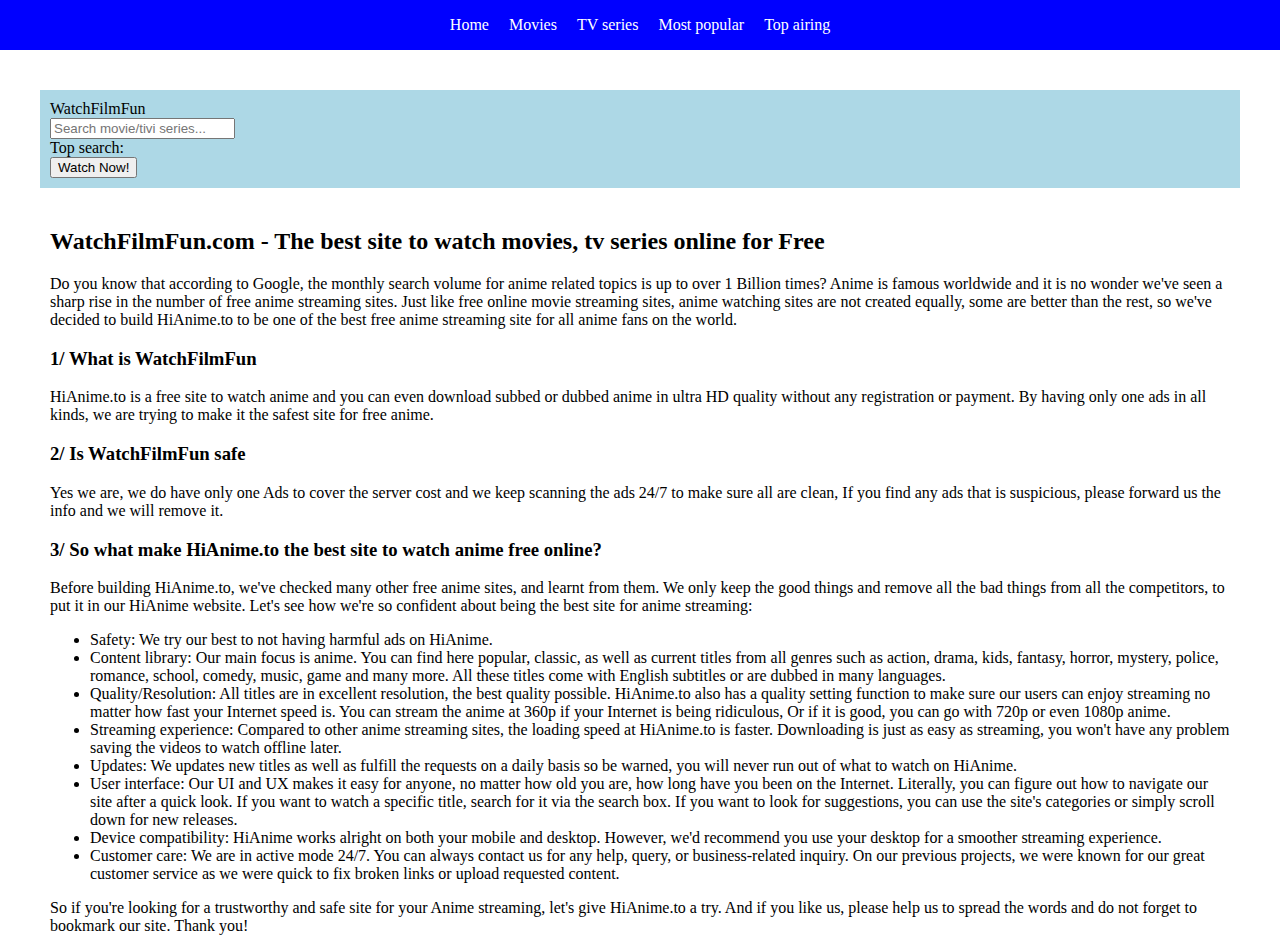
<file: index.html>
<!DOCTYPE html>
<html lang="en">
    <head>
        <title>WatchFilmFun</title>
        
        <!--
            - Meta tags
        -->
        <meta name="title" content="WatchFilmFun">
        <meta charset="UTF-8">
        <meta name="description" content="This is a movie, tv series streaming website for free, developed by Nam">
        <meta name="viewpoint" content="width=device-width, initial-scale=1.0">

        <!--
            - google font link
        -->

        <link rel="stylesheet" href="./assets/css/style.css">
        
    </head>

    <body>
        <!--
            - Header section
        -->
        <header class="header">
            <nav class="navbar">   
                <div>
                    <a href="./home">Home</a>
                </div>
                <div>
                    <a href="./movies.html">Movies</a>
                </div>
                <div>
                    <a href="./tv-series.html">TV series</a>
                </div>
                <div>
                    <a href="./most-popular.html">Most popular</a>
                </div>
                <div>
                    <a href="./top-airing.html">Top airing</a>
                </div>

            </nav>
        </header>

        <!--
            - Main section
        -->
        <main class="main">
            <section class="search-section-container">
                <div>WatchFilmFun</div>
                <input placeholder="Search movie/tivi series...">
                <div>
                    Top search: <span></span>
                </div>
                <button class="ok js-btn">
                    Watch Now!
                </button>
            </section>


            <section class="description-container">
                <h2>
                    WatchFilmFun.com - The best site to watch movies, tv series online for Free
                </h2>
                <p>
                    Do you know that according to Google, the monthly search volume for anime related topics is up to over 1 Billion times? Anime is famous worldwide and it is no wonder we've seen a sharp rise in the number of free anime streaming sites.

Just like free online movie streaming sites, anime watching sites are not created equally, some are better than the rest, so we've decided to build HiAnime.to to be one of the best free anime streaming site for all anime fans on the world.
                </p>

                <h3>
                    1/ What is WatchFilmFun
                </h3>

                <p>
                    HiAnime.to is a free site to watch anime and you can even download subbed or dubbed anime in ultra HD quality without any registration or payment. By having only one ads in all kinds, we are trying to make it the safest site for free anime.
                </p>

                <h3>
                    2/ Is WatchFilmFun safe
                </h3>

                <p>
                    Yes we are, we do have only one Ads to cover the server cost and we keep scanning the ads 24/7 to make sure all are clean, If you find any ads that is suspicious, please forward us the info and we will remove it.
                </p>


                <h3>
                    3/ So what make HiAnime.to the best site to watch anime free online?
                </h3>

                <p>
                    Before building HiAnime.to, we've checked many other free anime sites, and learnt from them. We only keep the good things and remove all the bad things from all the competitors, to put it in our HiAnime website. Let's see how we're so confident about being the best site for anime streaming:
                    <ul>
                        <li>
                            Safety: We try our best to not having harmful ads on HiAnime.
                        </li>
                        <li>
                            Content library: Our main focus is anime. You can find here popular, classic, as well as current titles from all genres such as action, drama, kids, fantasy, horror, mystery, police, romance, school, comedy, music, game and many more. All these titles come with English subtitles or are dubbed in many languages.
                        </li>
                        <li>
                            Quality/Resolution: All titles are in excellent resolution, the best quality possible. HiAnime.to also has a quality setting function to make sure our users can enjoy streaming no matter how fast your Internet speed is. You can stream the anime at 360p if your Internet is being ridiculous, Or if it is good, you can go with 720p or even 1080p anime.
                        </li>
                        <li>
                            Streaming experience: Compared to other anime streaming sites, the loading speed at HiAnime.to is faster. Downloading is just as easy as streaming, you won't have any problem saving the videos to watch offline later.
                        </li>
                        <li>
                            Updates: We updates new titles as well as fulfill the requests on a daily basis so be warned, you will never run out of what to watch on HiAnime.
                        </li>
                        <li>
                            User interface: Our UI and UX makes it easy for anyone, no matter how old you are, how long have you been on the Internet. Literally, you can figure out how to navigate our site after a quick look. If you want to watch a specific title, search for it via the search box. If you want to look for suggestions, you can use the site's categories or simply scroll down for new releases.
                        </li>
                        <li>
                            Device compatibility: HiAnime works alright on both your mobile and desktop. However, we'd recommend you use your desktop for a smoother streaming experience.
                        </li>
                        <li>
                            Customer care: We are in active mode 24/7. You can always contact us for any help, query, or business-related inquiry. On our previous projects, we were known for our great customer service as we were quick to fix broken links or upload requested content.
                        </li>
                    </ul>

                    
So if you're looking for a trustworthy and safe site for your Anime streaming, let's give HiAnime.to a try. And if you like us, please help us to spread the words and do not forget to bookmark our site.

Thank you!
                </p>
            </section>

            <section class="trending-post-container">

            </section>
        </main>

        <script src="./assets/js/script.js"></script>
    </body>
</html>
</file>
<file: assets/css/style.css>
/*
    header section
*/

body {
    margin: 0;
}

a:link {
    color: white;
    text-decoration: none;
}

a:visited {
    color: white;
}

.header {
    display: flex;
    justify-content: center;
    align-items: center;
    background-color: blue;
    height: 50px;
    color: white;
}

.header > .navbar {
    display: flex;
    gap: 20px;
}

/*
    - Main section
*/

.search-section-container {
    background-color: lightblue;
    margin: 40px 40px;
    padding: 10px 10px;
}

/*
    description section
*/

.description-container {
    padding-left: 50px;
    padding-right: 50px;
}
</file>
